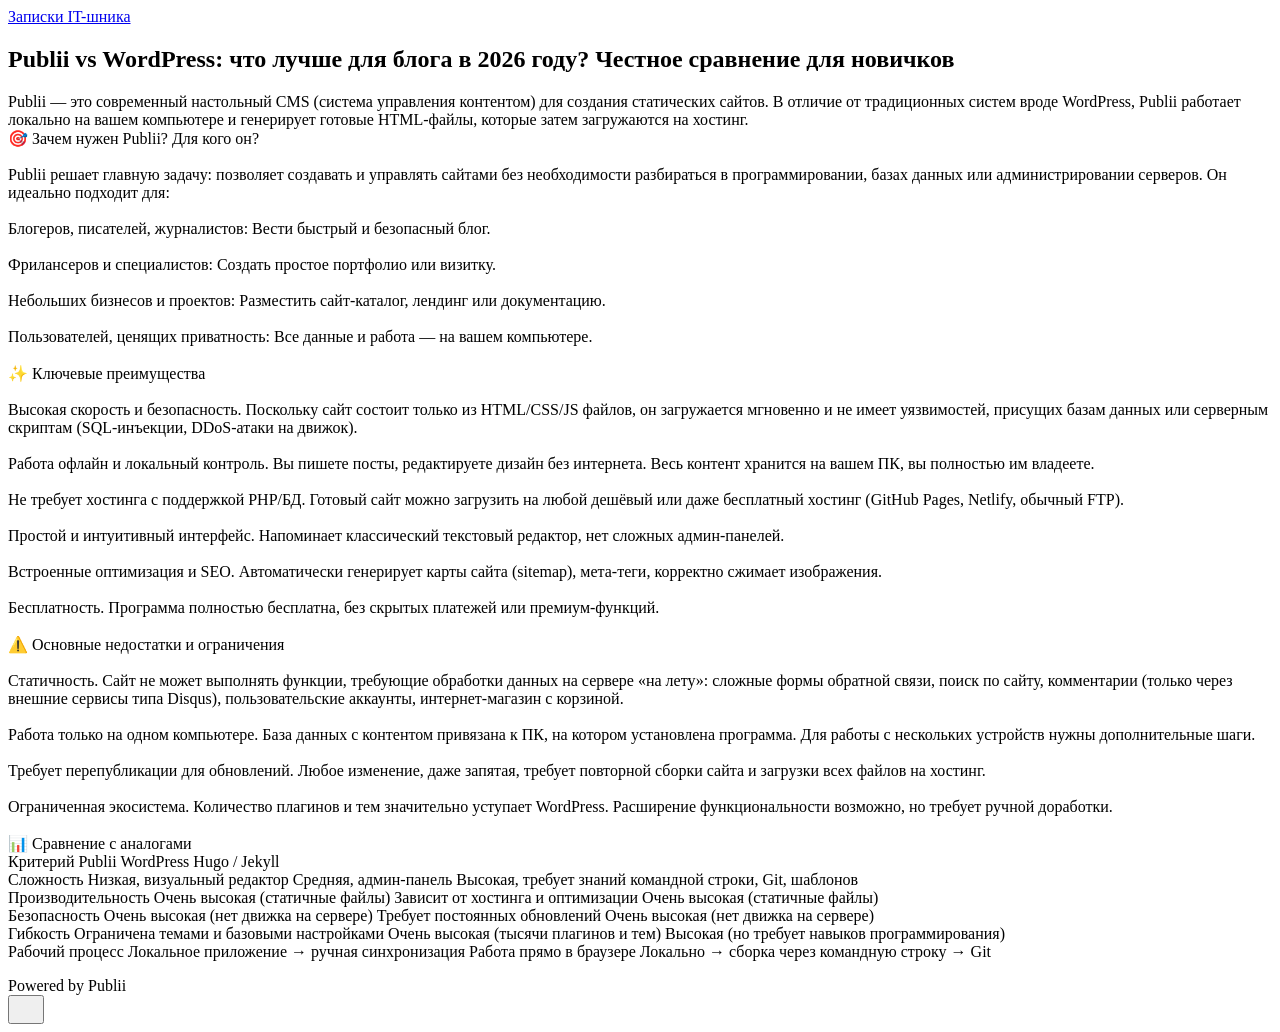
<file: index.html>
<!DOCTYPE html><html lang="en-gb"><head><meta charset="utf-8"><meta http-equiv="X-UA-Compatible" content="IE=edge"><meta name="viewport" content="width=device-width,initial-scale=1"><title>Publii vs WordPress: что лучше для блога в 2026 году? Честное сравнение для новичков - Записки IT-шника</title><meta name="description" content="Publii — это современный настольный CMS (система управления контентом) для создания статических сайтов. В отличие от традиционных систем вроде WordPress, Publii работает локально на вашем компьютере и генерирует готовые HTML-файлы, которые затем загружаются на хостинг. 🎯 Зачем нужен Publii? Для кого он? Publii решает главную&hellip;"><meta name="generator" content="Publii Open-Source CMS for Static Site"><link rel="canonical" href="index/"><link rel="alternate" type="application/atom+xml" href="https://root.github.io/feed.xml" title="Записки IT-шника - RSS"><link rel="alternate" type="application/json" href="https://root.github.io/feed.json" title="Записки IT-шника - JSON"><meta property="og:title" content="Publii vs WordPress: что лучше для блога в 2026 году? Честное сравнение для новичков"><meta property="og:site_name" content="Записки IT-шника"><meta property="og:description" content="Publii — это современный настольный CMS (система управления контентом) для создания статических сайтов. В отличие от традиционных систем вроде WordPress, Publii работает локально на вашем компьютере и генерирует готовые HTML-файлы, которые затем загружаются на хостинг. 🎯 Зачем нужен Publii? Для кого он? Publii решает главную&hellip;"><meta property="og:url" content="https://root.github.io/index.html"><meta property="og:type" content="article"><link rel="stylesheet" href="https://root.github.io/assets/css/style.css?v=a247a4c83a9c101402f82a7a0fb3feac"><script type="application/ld+json">{"@context":"http://schema.org","@type":"Article","mainEntityOfPage":{"@type":"WebPage","@id":"https://root.github.io/index.html"},"headline":"Publii vs WordPress: что лучше для блога в 2026 году? Честное сравнение для новичков","datePublished":"2025-12-25T19:04+03:00","dateModified":"2025-12-25T19:05+03:00","description":"Publii — это современный настольный CMS (система управления контентом) для создания статических сайтов. В отличие от традиционных систем вроде WordPress, Publii работает локально на вашем компьютере и генерирует готовые HTML-файлы, которые затем загружаются на хостинг. 🎯 Зачем нужен Publii? Для кого он? Publii решает главную&hellip;","author":{"@type":"Person","name":"root","url":"https://root.github.io/authors/root/"},"publisher":{"@type":"Organization","name":"root"}}</script><noscript><style>img[loading] {
                    opacity: 1;
                }</style></noscript></head><body class="page-template"><header class="top js-header"><a class="logo" href="https://root.github.io/">Записки IT-шника</a></header><main class="page"><article class="content"><div class="hero hero--noimage"><header class="hero__content"><div class="wrapper"><h1>Publii vs WordPress: что лучше для блога в 2026 году? Честное сравнение для новичков</h1></div></header></div><div class="entry-wrapper content__entry"><p>Publii — это современный настольный CMS (система управления контентом) для создания статических сайтов. В отличие от традиционных систем вроде WordPress, Publii работает локально на вашем компьютере и генерирует готовые HTML-файлы, которые затем загружаются на хостинг.<br>🎯 Зачем нужен Publii? Для кого он?<br><br>Publii решает главную задачу: позволяет создавать и управлять сайтами без необходимости разбираться в программировании, базах данных или администрировании серверов. Он идеально подходит для:<br><br>Блогеров, писателей, журналистов: Вести быстрый и безопасный блог.<br><br>Фрилансеров и специалистов: Создать простое портфолио или визитку.<br><br>Небольших бизнесов и проектов: Разместить сайт-каталог, лендинг или документацию.<br><br>Пользователей, ценящих приватность: Все данные и работа — на вашем компьютере.<br><br>✨ Ключевые преимущества<br><br>Высокая скорость и безопасность. Поскольку сайт состоит только из HTML/CSS/JS файлов, он загружается мгновенно и не имеет уязвимостей, присущих базам данных или серверным скриптам (SQL-инъекции, DDoS-атаки на движок).<br><br>Работа офлайн и локальный контроль. Вы пишете посты, редактируете дизайн без интернета. Весь контент хранится на вашем ПК, вы полностью им владеете.<br><br>Не требует хостинга с поддержкой PHP/БД. Готовый сайт можно загрузить на любой дешёвый или даже бесплатный хостинг (GitHub Pages, Netlify, обычный FTP).<br><br>Простой и интуитивный интерфейс. Напоминает классический текстовый редактор, нет сложных админ-панелей.<br><br>Встроенные оптимизация и SEO. Автоматически генерирует карты сайта (sitemap), мета-теги, корректно сжимает изображения.<br><br>Бесплатность. Программа полностью бесплатна, без скрытых платежей или премиум-функций.<br><br>⚠️ Основные недостатки и ограничения<br><br>Статичность. Сайт не может выполнять функции, требующие обработки данных на сервере «на лету»: сложные формы обратной связи, поиск по сайту, комментарии (только через внешние сервисы типа Disqus), пользовательские аккаунты, интернет-магазин с корзиной.<br><br>Работа только на одном компьютере. База данных с контентом привязана к ПК, на котором установлена программа. Для работы с нескольких устройств нужны дополнительные шаги.<br><br>Требует перепубликации для обновлений. Любое изменение, даже запятая, требует повторной сборки сайта и загрузки всех файлов на хостинг.<br><br>Ограниченная экосистема. Количество плагинов и тем значительно уступает WordPress. Расширение функциональности возможно, но требует ручной доработки.<br><br>📊 Сравнение с аналогами<br>Критерий	Publii	WordPress	Hugo / Jekyll<br>Сложность	Низкая, визуальный редактор	Средняя, админ-панель	Высокая, требует знаний командной строки, Git, шаблонов<br>Производительность	Очень высокая (статичные файлы)	Зависит от хостинга и оптимизации	Очень высокая (статичные файлы)<br>Безопасность	Очень высокая (нет движка на сервере)	Требует постоянных обновлений	Очень высокая (нет движка на сервере)<br>Гибкость	Ограничена темами и базовыми настройками	Очень высокая (тысячи плагинов и тем)	Высокая (но требует навыков программирования)<br>Рабочий процесс	Локальное приложение → ручная синхронизация	Работа прямо в браузере	Локально → сборка через командную строку → Git<br></p></div></article></main><footer class="footer"><div class="wrapper"><div class="footer__copyright">Powered by Publii</div><button id="backToTop" class="footer__bttop" aria-label="Вернуться к началу" title="Вернуться к началу"><svg width="20" height="20"><use xlink:href="https://root.github.io/assets/svg/svg-map.svg#toparrow"/></svg></button></div></footer><script defer="defer" src="https://root.github.io/assets/js/scripts.min.js?v=ffcbea6c02c8178d10092962b235a5b0"></script><script>window.publiiThemeMenuConfig={mobileMenuMode:'sidebar',animationSpeed:300,submenuWidth: 'auto',doubleClickTime:500,mobileMenuExpandableSubmenus:true,relatedContainerForOverlayMenuSelector:'.top'};</script><script>var images = document.querySelectorAll('img[loading]');
        for (var i = 0; i < images.length; i++) {
            if (images[i].complete) {
                images[i].classList.add('is-loaded');
            } else {
                images[i].addEventListener('load', function () {
                    this.classList.add('is-loaded');
                }, false);
            }
        }</script></body></html>
</file>
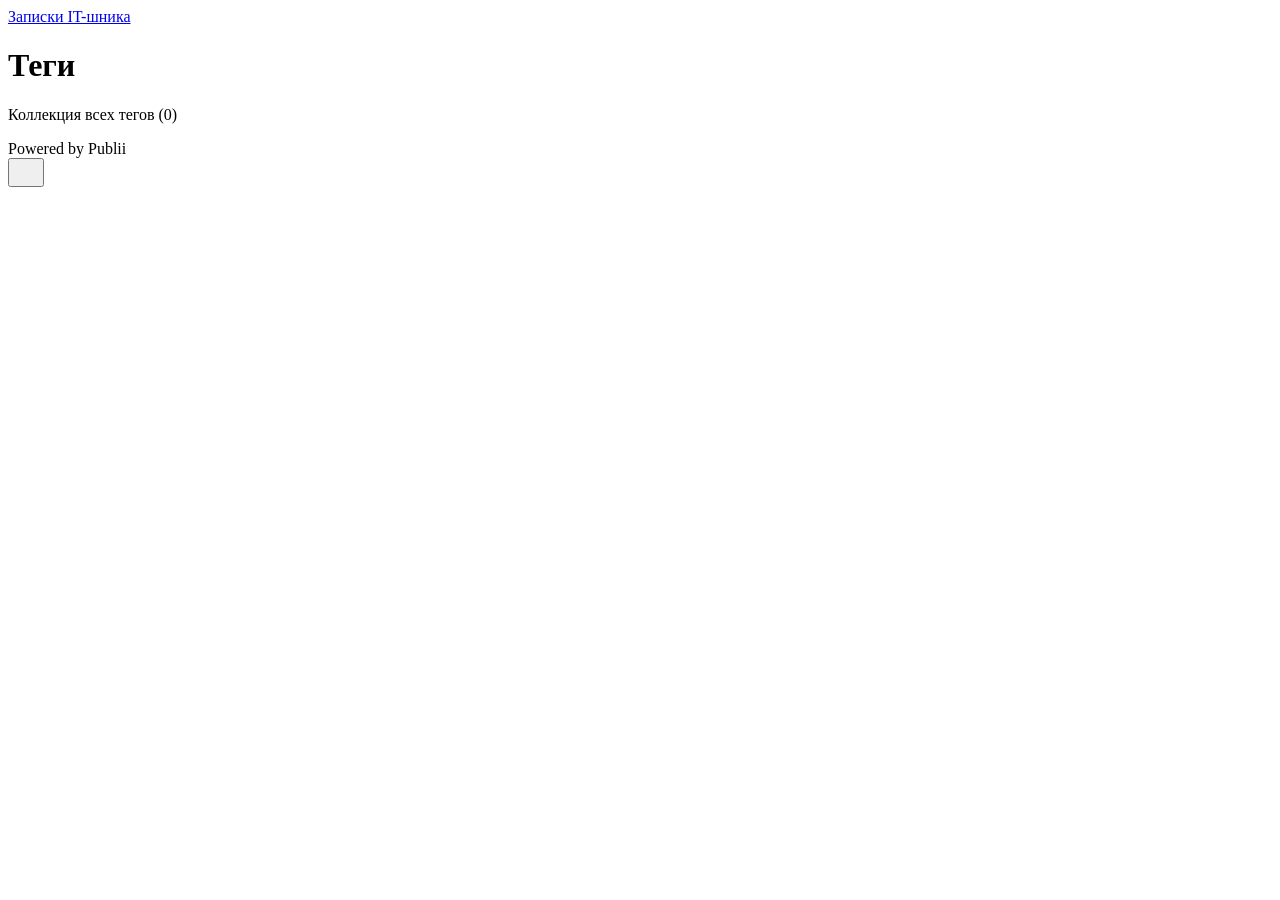
<file: tags/index.html>
<!DOCTYPE html><html lang="en-gb"><head><meta charset="utf-8"><meta http-equiv="X-UA-Compatible" content="IE=edge"><meta name="viewport" content="width=device-width,initial-scale=1"><title>All tags - Записки IT-шника</title><meta name="robots" content="noindex, follow"><meta name="generator" content="Publii Open-Source CMS for Static Site"><link rel="alternate" type="application/atom+xml" href="https://root.github.io/feed.xml" title="Записки IT-шника - RSS"><link rel="alternate" type="application/json" href="https://root.github.io/feed.json" title="Записки IT-шника - JSON"><meta property="og:title" content="Записки IT-шника"><meta property="og:site_name" content="Записки IT-шника"><meta property="og:description" content=""><meta property="og:url" content="https://root.github.io/tags/"><meta property="og:type" content="website"><link rel="stylesheet" href="https://root.github.io/assets/css/style.css?v=a247a4c83a9c101402f82a7a0fb3feac"><script type="application/ld+json">{"@context":"http://schema.org","@type":"Organization","name":"Записки IT-шника","url":"https://root.github.io/"}</script><noscript><style>img[loading] {
                    opacity: 1;
                }</style></noscript></head><body class="tags-template"><header class="top js-header"><a class="logo" href="https://root.github.io/">Записки IT-шника</a></header><main class="page page--tags"><div class="hero hero--noimage"><header class="hero__content"><div class="wrapper"><h1>Теги</h1><p class="page__desc">Коллекция всех тегов (0)</p></div></header></div><div class="wrapper"><ul class="feed feed--grid"></ul></div></main><footer class="footer"><div class="wrapper"><div class="footer__copyright">Powered by Publii</div><button id="backToTop" class="footer__bttop" aria-label="Вернуться к началу" title="Вернуться к началу"><svg width="20" height="20"><use xlink:href="https://root.github.io/assets/svg/svg-map.svg#toparrow"/></svg></button></div></footer><script defer="defer" src="https://root.github.io/assets/js/scripts.min.js?v=ffcbea6c02c8178d10092962b235a5b0"></script><script>window.publiiThemeMenuConfig={mobileMenuMode:'sidebar',animationSpeed:300,submenuWidth: 'auto',doubleClickTime:500,mobileMenuExpandableSubmenus:true,relatedContainerForOverlayMenuSelector:'.top'};</script><script>var images = document.querySelectorAll('img[loading]');
        for (var i = 0; i < images.length; i++) {
            if (images[i].complete) {
                images[i].classList.add('is-loaded');
            } else {
                images[i].addEventListener('load', function () {
                    this.classList.add('is-loaded');
                }, false);
            }
        }</script></body></html>
</file>
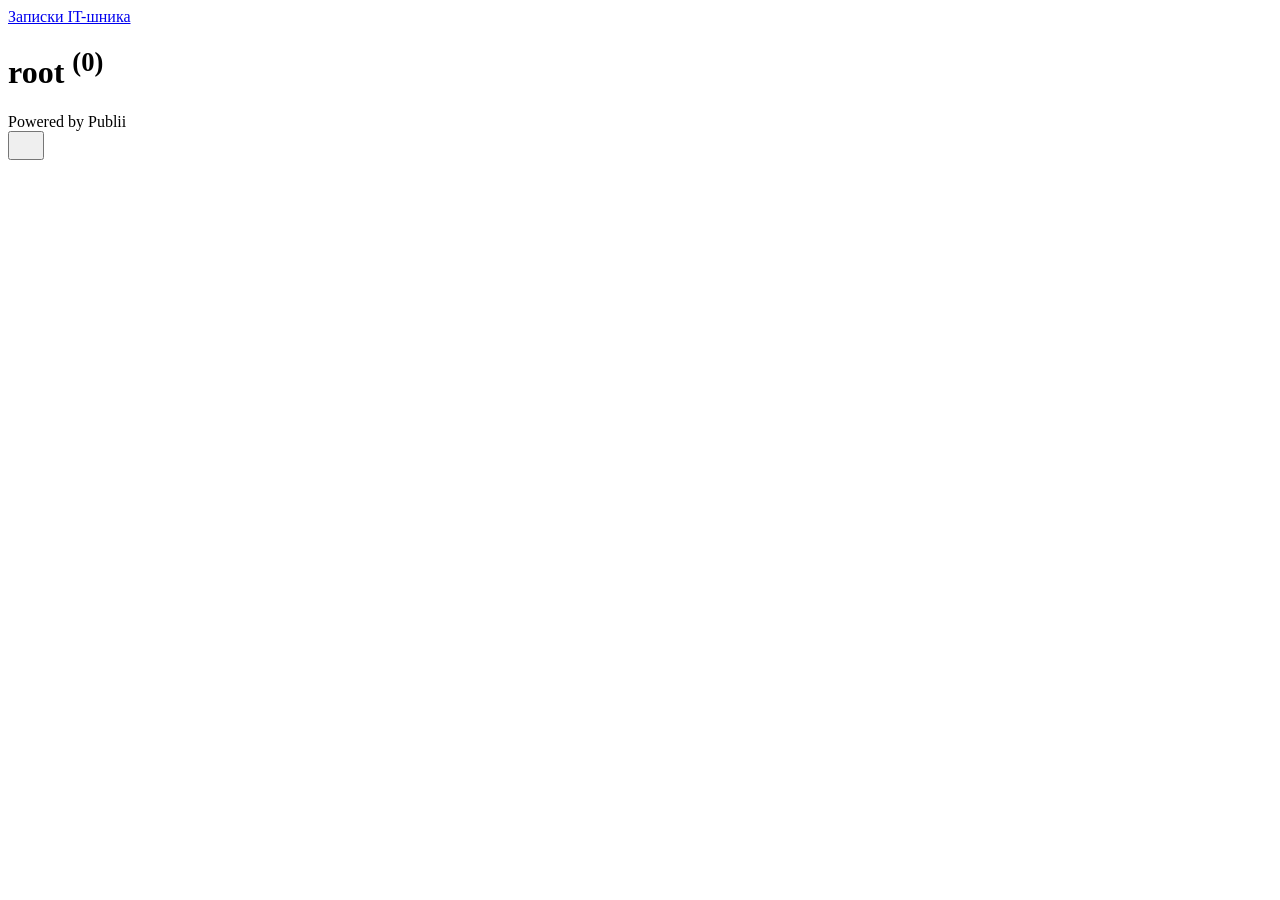
<file: authors/root/index.html>
<!DOCTYPE html><html lang="en-gb"><head><meta charset="utf-8"><meta http-equiv="X-UA-Compatible" content="IE=edge"><meta name="viewport" content="width=device-width,initial-scale=1"><title>Author: root - Записки IT-шника</title><meta name="robots" content="noindex, follow"><meta name="generator" content="Publii Open-Source CMS for Static Site"><link rel="alternate" type="application/atom+xml" href="https://root.github.io/feed.xml" title="Записки IT-шника - RSS"><link rel="alternate" type="application/json" href="https://root.github.io/feed.json" title="Записки IT-шника - JSON"><meta property="og:title" content="root"><meta property="og:site_name" content="Записки IT-шника"><meta property="og:description" content=""><meta property="og:url" content="https://root.github.io/authors/root/"><meta property="og:type" content="website"><link rel="stylesheet" href="https://root.github.io/assets/css/style.css?v=a247a4c83a9c101402f82a7a0fb3feac"><script type="application/ld+json">{"@context":"http://schema.org","@type":"Organization","name":"Записки IT-шника","url":"https://root.github.io/"}</script><noscript><style>img[loading] {
                    opacity: 1;
                }</style></noscript></head><body class="author-template"><header class="top js-header"><a class="logo" href="https://root.github.io/">Записки IT-шника</a></header><main class="page page--author"><div class="hero hero--noimage"><header class="hero__content"><div class="wrapper page--author__wrapper"><div><h1>root <sup>(0)</sup></h1></div></div></header></div><div class="wrapper feed"></div></main><footer class="footer"><div class="wrapper"><div class="footer__copyright">Powered by Publii</div><button id="backToTop" class="footer__bttop" aria-label="Вернуться к началу" title="Вернуться к началу"><svg width="20" height="20"><use xlink:href="https://root.github.io/assets/svg/svg-map.svg#toparrow"/></svg></button></div></footer><script defer="defer" src="https://root.github.io/assets/js/scripts.min.js?v=ffcbea6c02c8178d10092962b235a5b0"></script><script>window.publiiThemeMenuConfig={mobileMenuMode:'sidebar',animationSpeed:300,submenuWidth: 'auto',doubleClickTime:500,mobileMenuExpandableSubmenus:true,relatedContainerForOverlayMenuSelector:'.top'};</script><script>var images = document.querySelectorAll('img[loading]');
        for (var i = 0; i < images.length; i++) {
            if (images[i].complete) {
                images[i].classList.add('is-loaded');
            } else {
                images[i].addEventListener('load', function () {
                    this.classList.add('is-loaded');
                }, false);
            }
        }</script></body></html>
</file>
